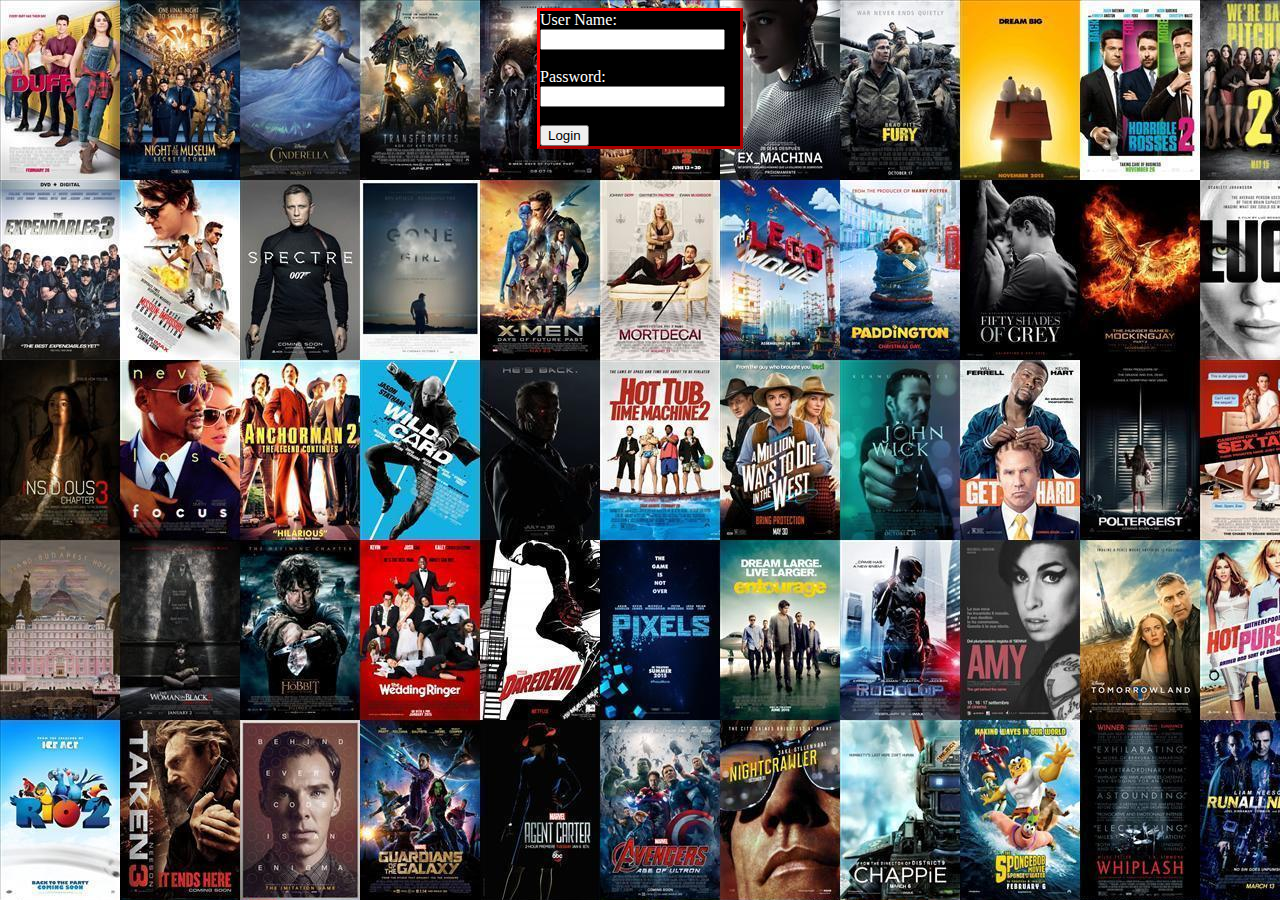
<file: login.html>
<!DOCTYPE html>
<html lang="en">

<head>
    <meta charset="UTF-8">
    <meta http-equiv="X-UA-Compatible" content="IE=edge">
    <meta name="viewport" content="width=device-width, initial-scale=1.0">
    <title>Netflix Login</title>
    <link rel="stylesheet" href="netflixstyle.css">
</head>

<body class="body">
    <form class="loginForm" onsubmit="validLogin(event)">
        <label for="userName">User Name:</label>
        <input type="text" id="userName" name="userName"><br><br>
        <label for="password">Password:</label>
        <input type="text" id="password" name="password"><br><br>
        <input type="submit" value="Login">
    </form>
</body>
<script src="login.js"></script>

</html>
</file>
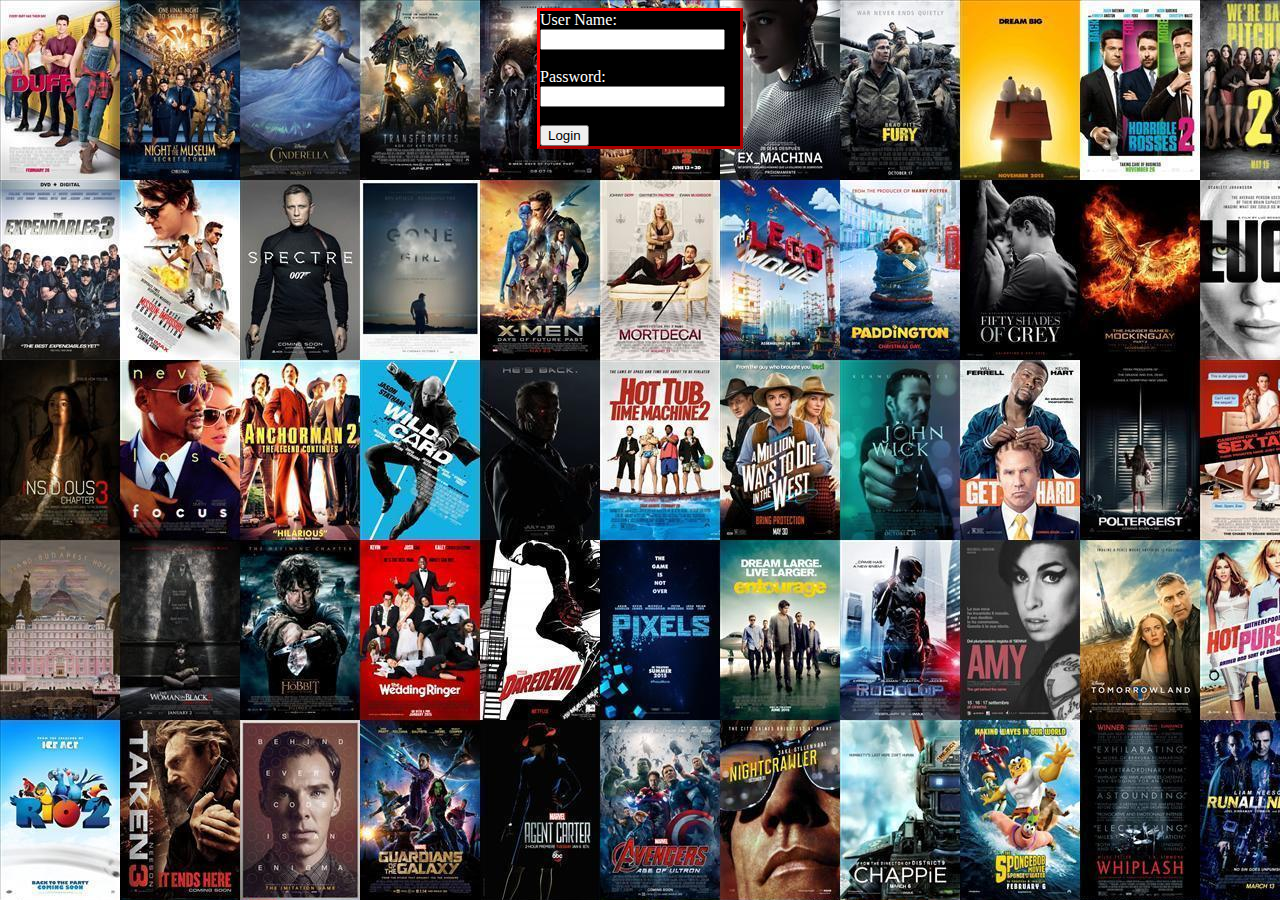
<file: LoginPage/login.html>
<!DOCTYPE html>
<html lang="en">

<head>
    <meta charset="UTF-8">
    <meta http-equiv="X-UA-Compatible" content="IE=edge">
    <meta name="viewport" content="width=device-width, initial-scale=1.0">
    <title>Netflix Login</title>
    <link rel="stylesheet" href="../Stylesheet/netflixStyle.css">
</head>

<body class="body">
    <form class="loginForm" onsubmit="validLogin(event)">
        <label for="userName">User Name:</label>
        <input type="text" id="userName" name="userName" minlength="3" maxlength="15" required><br><br>
        <label for="password">Password:</label>
        <input type="text" id="password" name="password" minlength="4" maxlength="10" required><br><br>
        <input type="submit" value="Login">
    </form>
</body>
<script src="../LoginPage/login.js"></script>

</html>
</file>
<file: netflixstyle.css>
#body {
    background-image: url("images/mainbackdrop.jpg");
    background-repeat: no-repeat;
    background-size: cover;
}

.nameOfApp {
    background-color: black;
    color: white;
}

.logo {
    text-align: center;
    background-color: black;
}

.comingSoon {
    margin-top: 50px;
    color: red;
    font-size: 70px;
    font-family: 'roundy', sans-serif;
    text-align: center;

}

.moviesSoon {
    display: flex;
    width: 400px;
    margin-left: 100px;
    margin-right: 100px;
}

.newMovies {
    margin-top: 50px;
    color: red;
    font-size: 70px;
    font-family: 'roundy', sans-serif;
    text-align: center;
}

.newNewMovies {
    display: flex;
    width: auto;
    margin-left: 100px;
    margin-right: 100px;
}

.item {
    border-style: solid;
    display: flex;
    border-color: aqua;
    flex-direction: column;
    background-image: url("images/movietilebackground.jpg");
    background-repeat: no-repeat;
    background-size: cover;
    height: 100%;
}


.name {
    font-family: 'Trebuchet MS', 'Lucida Sans Unicode', 'Lucida Grande', 'Lucida Sans', Arial, sans-serif;
    font-size: xx-large;
    color: red;
    text-align: center;
}

.description {
    font-size: medium;
    font-family: Arial, Helvetica, sans-serif;
    justify-content: center;
    color: white;
}

.rdate {
    color: white;
    font-family: Arial, Helvetica, sans-serif;
    font-size: medium;
}

.id {
    color: white;
    font-family: Arial, Helvetica, sans-serif;
    font-size: xx-small;
}

.coming_soon {
    color: white;
    font-family: Arial, Helvetica, sans-serif;
    font-size: medium;
}


.genre {
    color: white;
    font-family: Arial, Helvetica, sans-serif;
    font-size: medium;
}

.preview {
    color: white;
    font-family: Arial, Helvetica, sans-serif;
    font-size: medium;
}

.body {
    background-image: url("images/movies.jpg");
}

.loginForm {
    margin-left: auto;
    margin-right: auto;
    width: 200px;
    color: white;
    border-style: outset;
    border-color: red;
    background-color: black;
}

.searchBar {
    text-align: center;
}

.watchListName {
    text-align: center;
    font-size: 100px;
    font-family: 'roundy', sans-serif;
    color: red;
}
</file>
<file: Stylesheet/netflixStyle.css>
#body {
    background-image: url("../Images/mainBackDrop.jpg");
    background-repeat: no-repeat;
    background-size: cover;
    margin: 0%;
}

.nameOfApp {
    background-color: black;
    color: white;
}

.logo {
    text-align: center;
    background-color: black;
}

.comingSoon {
    margin-top: 50px;
    color: red;
    font-size: 70px;
    font-family: 'roundy', sans-serif;
    text-align: center;

}

.moviesSoon {
    display: flex;
    flex-direction: row;
    overflow-x: scroll;
    margin-left: 100px;
    margin-right: 100px;
    gap: 10px;
}

.newMovies {
    margin-top: 50px;
    color: red;
    font-size: 70px;
    font-family: 'roundy', sans-serif;
    text-align: center;
}

.newNewMovies {
    display: flex;
    flex-direction: row;
    overflow-x: scroll;
    margin-left: 100px;
    margin-right: 100px;
    gap: 10px;
}

.item {
    border-style: solid;
    border-color: aqua;
    display: flex;
    flex-direction: column;
    background-image: url("../Images/movieTileBackground.jpg");
    background-repeat: no-repeat;
    background-size: cover;
}

.item p {
    flex-grow: 1;
}


.name {
    font-family: 'Trebuchet MS', 'Lucida Sans Unicode', 'Lucida Grande', 'Lucida Sans', Arial, sans-serif;
    font-size: xx-large;
    color: red;
    text-align: center;
}

.description {
    font-size: medium;
    font-family: Arial, Helvetica, sans-serif;
    justify-content: center;
    color: white;
}

.released {
    color: white;
    font-family: Arial, Helvetica, sans-serif;
    font-size: x-large;
}

.id {
    color: white;
    font-family: Arial, Helvetica, sans-serif;
    font-size: xx-small;
}

.coming_soon {
    color: white;
    font-family: Arial, Helvetica, sans-serif;
    font-size: medium;
}


.genre {
    color: white;
    font-family: Arial, Helvetica, sans-serif;
    font-size: medium;
}

.preview {
    color: white;
    font-family: Arial, Helvetica, sans-serif;
    font-size: medium;
}

.body {
    background-image: url("../Images/movies.jpg");
}

.loginForm {
    margin-left: auto;
    margin-right: auto;
    width: 200px;
    color: white;
    border-style: outset;
    border-color: red;
    background-color: black;
}

.searchBar {
    text-align: center;
}

.watchListName {
    text-align: center;
    font-size: 100px;
    font-family: 'roundy', sans-serif;
    color: red;
}

.watchList {
    padding: 10px;
    display: flex;
    flex-direction: row;
    gap: 10px;
    overflow-x: scroll;
}

.movie-tile img {
    object-fit: fill;
}
</file>
